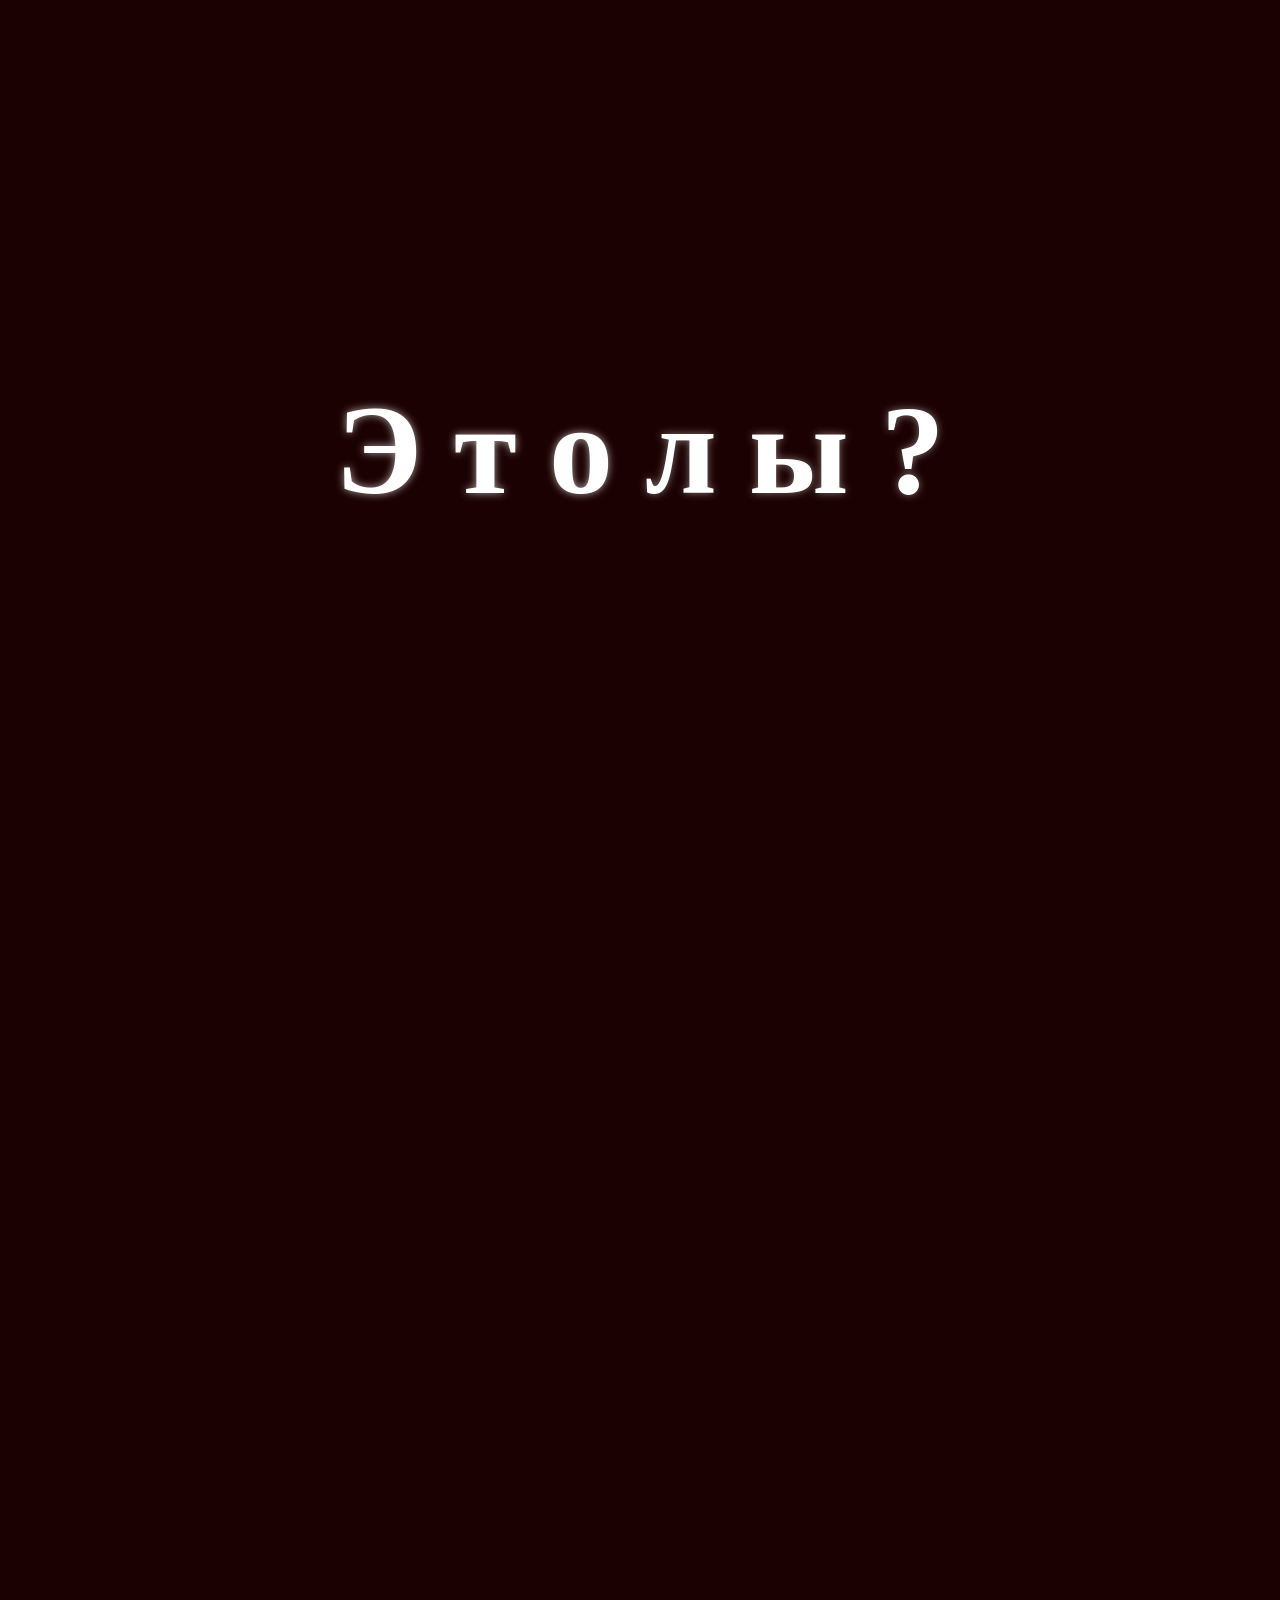
<file: index.html>
<!DOCTYPE html>
<html lang="ru">
<head>
  <!-- Используем кодировку UTF8 -->
  <meta charset="UTF-8">
  <meta name="viewport" content="width=device-width, initial-scale=1.0">
  <title>ЭтоНеЯ | Ключи к цифровой свободе</title>
  <!-- здесь подключаем таблицы стилей -->
  <link rel="stylesheet" href="css/main.css">
</head>
<body>
  <!-- Предзагрузка -->
  <div class="preloader">
    <div class="symbols" id="symbolsContainer"></div>
  </div>
  <!-- Основной тег для контента который появится после предзагрузки -->
  <main class="content">

  <!-- Секция "О проекте" -->
  <section class="about_text_block fade-in">
    <h1 class="first_title">ЭтоНеЯ</h1>
    <div class="description">
      <p id="about_text_0">"ЭтоНеЯ создан для помощи обычным людям во время ограничений
        интернета в виде белых списков, 
        запретов, или санкций."
      </p>
      <hr id="delimiter">
      <p id="about_text_1">Наш проект помогает вам обойти эти 
        ограничения. На этом сайте вы можете найти информацию о проекте. Ниже находятся 
        справочники и ссылки.
      </p>
    </div>
  </section>

  <!-- Секция "Инструкции" -->
  <section class="user_instructions fade-in">
    <div class="container">
      <div class="instruction">
        <h2 class="section-title">Инструкция по использованию</h2>
        <div class="steps">
          <div class="step">
            <div class="badge">1</div>
            <p class="step-text">Cкопируйте одну из подписок ниже</p>
          </div>
          <div class="step">
            <div class="badge">2</div>
            <p class="step-text">Вставьте в соответствующий клиент 
              (Exclave, V2RayGold, V2RayNG, Nekobox и т.д.) и обновите подписку</p>
          </div>
          <div class="step">
            <div class="badge">3</div>
            <p class="step-text">Проведите URL-тестирование(тест задержки)</p>
          </div>
          <div class="step">
            <div class="badge">4</div>
            <p class="step-text">Выберите и активируйте соединение
              (проверьте IP на 2ip.io или ipleak.net)</p>
          </div>
          <div class="step">
            <div class="badge">5</div>
            <p class="step-text">PS: Не обновилось - используйте зеркала. 
              Что-то не получается - пишите в бота-поддержку</p>
          </div>
        </div>
      </div>

      <div class="warning">
        <div class="warning-title">
          <span class="icon">⚠️</span>
          ВНИМАНИЕ
        </div>
        <div class="warning-text">
          <p><strong>Не устанавливайте и не используйте:</strong> Max, VK, Telega — эти сервисы активно сотрудничают с государственными органами РФ, собирают ваши данные и передают их третьим лицам. Их использование небезопасно и финансирует цензуру.</p>
          <p>Наша работа не направлена на удобство пользователей. Это полностью бесплатный сервис, бессмысленно сравнивать нас с платными VPN. Сервера нам не принадлежат, если ключи не работают — это зачастую не наша вина.</p>
        </div>
        <div class="warning-footer">
          <p>Мысли свободны. Действия осознанны.</p>
          <p class="highlight">🔑 Ключи обновляются очень часто!</p>
        </div>
      </div>
    </div>
  </section>
    
  <section class="subscriptions fade-in">
    <h2 class="section-title">Активировать подписку</h2>
    
    <div class="accordion-container">
        <!-- Аккордеон 1 -->
        <div class="accordion-item">
            <button class="accordion-header" data-index="0">
                <div class="header-content">
                    <span class="icon">🌐</span>
                    <span class="header-text">Белые списки</span>
                </div>
                <span class="arrow">▶</span>
            </button>
            <div class="accordion-content">
                <div class="subscription-list">
                    <div class="link-item" data-copy="https://etoneya.a9fm.site/whitelist">Основа №1 - etoneya.a9fm.site</div>
                    <div class="link-item" data-copy="https://tseya.a9fm.site/whitelist">Основа №2 - tseya.a9fm.site</div>
                    <div class="link-item" data-copy="https://ety.twinkvibe.gay/whitelist">Зеркало №1 - twinkwibe</div>
                    <div class="link-item" data-copy="https://alley.serv00.net/whitelist">Зеркало №2 - serv00</div>
                    <div class="link-item" data-copy="https://raw.githubusercontent.com/EtoNeYaProject/etoneyaproject.github.io/refs/heads/main/whitelist">Зеркало №3 - github EtoNeYaProject</div>
                    <div class="link-item" data-copy="https://raw.githubusercontent.com/TseYaProject/TseYaProject.github.io/refs/heads/main/whitelist">Зеркало №4 - github TseYaProject</div>
                    <div class="link-item" data-copy="https://cdn.jsdelivr.net/gh/EtoNeYaProject/EtoNeYaProject.github.io@refs/heads/main/whitelist">Зеркало №5 - jsdelivr</div>
                    <div class="link-item" data-copy="https://translate.yandex.ru/translate?url=https://etoneya.a9fm.site/whitelist&lang=en-ru">Зеркало №6 - yandex</div>
                </div>
            </div>
        </div>

        <!-- Аккордеон 2 -->
        <div class="accordion-item">
            <button class="accordion-header" data-index="1">
                <div class="header-content">
                    <span class="icon">🚫</span>
                    <span class="header-text">Чёрные списки</span>
                </div>
                <span class="arrow">▶</span>
            </button>
            <div class="accordion-content">
                <div class="subscription-list">
                    <div class="link-item" data-copy="https://etoneya.a9fm.site/other">Основа №1 - etoneya.a9fm.site</div>
                    <div class="link-item" data-copy="https://tseya.a9fm.site/other">Основа №2 - tseya.a9fm.site</div>
                    <div class="link-item" data-copy="https://ety.twinkvibe.gay/other">Зеркало №1 - twinkwibe</div>
                    <div class="link-item" data-copy="https://alley.serv00.net/other">Зеркало №2 - serv00</div>
                    <div class="link-item" data-copy="https://raw.githubusercontent.com/EtoNeYaProject/etoneyaproject.github.io/refs/heads/main/other">Зеркало №3 - github EtoNeYaProject</div>
                    <div class="link-item" data-copy="https://raw.githubusercontent.com/TseYaProject/TseYaProject.github.io/refs/heads/main/other">Зеркало №4 - github TseYaProject</div>
                    <div class="link-item" data-copy="https://cdn.jsdelivr.net/gh/EtoNeYaProject/EtoNeYaProject.github.io@refs/heads/main/other">Зеркало №5 - jsdelivr</div>
                    <div class="link-item" data-copy="https://translate.yandex.ru/translate?url=https://etoneya.a9fm.site/other&lang=en-ru">Зеркало №6 - yandex</div>
                </div>
            </div>
        </div>

        <!-- Аккордеон 3 -->
        <div class="accordion-item">
            <button class="accordion-header" data-index="2">
                <div class="header-content">
                    <span class="icon">
                    <svg xmlns="http://www.w3.org/2000/svg" width="24" height="24" viewBox="0 0 24 24" fill="none" stroke="currentColor" stroke-width="2" stroke-linecap="round" stroke-linejoin="round" data-lucide="layers" aria-hidden="true" class="lucide lucide-layers"><path d="M12.83 2.18a2 2 0 0 0-1.66 0L2.6 6.08a1 1 0 0 0 0 1.83l8.58 3.91a2 2 0 0 0 1.66 0l8.58-3.9a1 1 0 0 0 0-1.83z"></path><path d="M2 12a1 1 0 0 0 .58.91l8.6 3.91a2 2 0 0 0 1.65 0l8.58-3.9A1 1 0 0 0 22 12"></path>
                      <path d="M2 17a1 1 0 0 0 .58.91l8.6 3.91a2 2 0 0 0 1.65 0l8.58-3.9A1 1 0 0 0 22 17"></path></svg>
                    </span>
                    <span class="header-text">Все вместе</span>
                </div>
                <span class="arrow">▶</span>
            </button>
            <div class="accordion-content">
                <div class="subscription-list">
                    <div class="link-item" data-copy="https://etoneya.a9fm.site/1">Основа №1 - etoneya.a9fm.site</div>
                    <div class="link-item" data-copy="https://etoneya.a9fm.site/2">Основа №2 - etoneya.a9fm.site</div>
                    <div class="link-item" data-copy="https://tseya.a9fm.site/1">Основа №3 - tseya.a9fm.site</div>
                    <div class="link-item" data-copy="https://tseya.a9fm.site/2">Основа №4 - tseya.a9fm.site</div>
                    <div class="link-item" data-copy="https://ety.twinkvibe.gay/1">Зеркало №1 - twinkwibe</div>
                    <div class="link-item" data-copy="https://alley.serv00.net/1">Зеркало №2 - serv00</div>
                    <div class="link-item" data-copy="https://raw.githubusercontent.com/EtoNeYaProject/etoneyaproject.github.io/refs/heads/main/1">Зеркало №3 - github EtoNeYaProject</div>
                    <div class="link-item" data-copy="https://raw.githubusercontent.com/TseYaProject/TseYaProject.github.io/refs/heads/main/1">Зеркало №4 - github TseYaProject</div>
                    <div class="link-item" data-copy="https://cdn.jsdelivr.net/gh/EtoNeYaProject/EtoNeYaProject.github.io@refs/heads/main/1">Зеркало №5 - jsdelivr</div>
                    <div class="link-item" data-copy="https://translate.yandex.ru/translate?url=https://etoneya.a9fm.site/1&lang=en-ru">Зеркало №6 - yandex</div>
                    <div class="link-item" data-copy="https://ety.twinkvibe.gay/2">Зеркало №7 - twinkwibe</div>
                    <div class="link-item" data-copy="https://alley.serv00.net/2">Зеркало №8 - serv00</div>
                    <div class="link-item" data-copy="https://raw.githubusercontent.com/EtoNeYaProject/etoneyaproject.github.io/refs/heads/main/2">Зеркало №9 - github EtoNeYaProject</div>
                    <div class="link-item" data-copy="https://raw.githubusercontent.com/TseYaProject/TseYaProject.github.io/refs/heads/main/2">Зеркало №10 - github TseYaProject</div>
                    <div class="link-item" data-copy="https://cdn.jsdelivr.net/gh/EtoNeYaProject/EtoNeYaProject.github.io@refs/heads/main/2">Зеркало №11 - jsdelivr</div>
                    <div class="link-item" data-copy="https://translate.yandex.ru/translate?url=https://etoneya.a9fm.site/2&lang=en-ru">Зеркало №12 - yandex</div>
                </div>
            </div>
        </div>

        <!-- Аккордеон 4 -->
        <div class="accordion-item">
            <button class="accordion-header" data-index="2">
                <div class="header-content">
                    <span class="icon">
                      <svg width="30" height="30" viewBox="0 0 48 48" fill="none" xmlns="http://www.w3.org/2000/svg">
                      <path d="M20.2838 29.7209L20.2818 19.3776L30.0092 24.5672L20.2838 29.7209Z M41.6409 17.5856C41.6409 17.5856 
                      41.289 15.0489 40.2098 13.9319C38.8406 12.4655 37.306 12.4583 36.6026 12.3724C31.565 12 24.008 12 24.008 12H23.9923C23.9923 
                      12 16.4357 12 11.3981 12.3724C10.694 12.4583 9.16045 12.4655 7.79091 13.9319C6.71164 15.0489 6.3601 17.5856 6.3601 17.5856C6.3601 
                      17.5856 6 20.5647 6 23.5437V26.3365C6 29.3152 6.3601 32.2946 6.3601 32.2946C6.3601 32.2946 6.71164 34.831 7.79091 35.9483C9.16045 
                      37.4147 10.9592 37.3682 11.7606 37.5219C14.6407 37.8043 24.0002 37.8915 24.0002 37.8915C24.0002 37.8915 31.565 37.8799 36.6026 37.5075C37.306 37.4219 38.8406 37.4147 40.2098 35.9483C41.289 34.831 41.6409 32.2946 41.6409 32.2946C41.6409 32.2946 42 29.3152 42 26.3365V23.5437C42 20.5647 
                      41.6409 17.5856 41.6409 17.5856Z" fill="#E70000"/>
                    </svg>
                    </span>
                    <span class="header-text">Для YouTube</span>
                </div>
                <span class="arrow">▶</span>
            </button>
            <div class="accordion-content">
                <div class="subscription-list">
                    <div class="link-item" data-copy="https://etoneya.a9fm.site/youtube">Основа №1 - etoneya.a9fm.site</div>
                    <div class="link-item" data-copy="https://tseya.a9fm.site/youtube">Основа №2 - tseya.a9fm.site</div>
                    <div class="link-item" data-copy="https://ety.twinkvibe.gay/youtube">Зеркало №1 - twinkwibe</div>
                    <div class="link-item" data-copy="https://alley.serv00.net/youtube">Зеркало №2 - serv00</div>
                    <div class="link-item" data-copy="https://raw.githubusercontent.com/EtoNeYaProject/etoneyaproject.github.io/refs/heads/main/youtube">Зеркало №3 - github EtoNeYaProject</div>
                    <div class="link-item" data-copy="https://raw.githubusercontent.com/TseYaProject/TseYaProject.github.io/refs/heads/main/youtube">Зеркало №4 - github TseYaProject</div>
                    <div class="link-item" data-copy="https://cdn.jsdelivr.net/gh/EtoNeYaProject/EtoNeYaProject.github.io@refs/heads/main/youtube">Зеркало №5 - jsdelivr</div>
                    <div class="link-item" data-copy="https://translate.yandex.ru/translate?url=https://etoneya.a9fm.site/youtube&lang=en-ru">Зеркало №6 - yandex</div>
                  </div>
            </div>
        </div>

        <!-- Аккордеон 5 -->
        <div class="accordion-item">
            <button class="accordion-header" data-index="2">
                <div class="header-content">
                    <span class="icon">✨</span>
                    <span class="header-text">Для Gemini</span>
                </div>
                <span class="arrow">▶</span>
            </button>
            <div class="accordion-content">
                <div class="subscription-list">
                    <div class="link-item" data-copy="https://etoneya.a9fm.site/gemini">Основа №1 - etoneya.a9fm.site</div>
                    <div class="link-item" data-copy="https://tseya.a9fm.site/gemini">Основа №2 - tseya.a9fm.site</div>
                    <div class="link-item" data-copy="https://ety.twinkvibe.gay/gemini">Зеркало №1 - twinkwibe</div>
                    <div class="link-item" data-copy="https://alley.serv00.net/gemini">Зеркало №2 - serv00</div>
                    <div class="link-item" data-copy="https://raw.githubusercontent.com/EtoNeYaProject/etoneyaproject.github.io/refs/heads/main/gemini">Зеркало №3 - github EtoNeYaProject</div>
                    <div class="link-item" data-copy="https://raw.githubusercontent.com/TseYaProject/TseYaProject.github.io/refs/heads/main/gemini">Зеркало №4 - github TseYaProject</div>
                    <div class="link-item" data-copy="https://cdn.jsdelivr.net/gh/EtoNeYaProject/EtoNeYaProject.github.io@refs/heads/main/gemini">Зеркало №5 - jsdelivr</div>
                    <div class="link-item" data-copy="https://translate.yandex.ru/translate?url=https://etoneya.a9fm.site/gemini&lang=en-ru">Зеркало №6 - yandex</div>
                </div>
            </div>
        </div>

        <!-- Аккордеон 6 -->
        <div class="accordion-item">
            <button class="accordion-header" data-index="2">
                <div class="header-content">
                    <span class="icon">🎧</span>
                    <span class="header-text">Для YouTube Music</span>
                </div>
                <span class="arrow">▶</span>
            </button>
            <div class="accordion-content">
                <div class="subscription-list">
                    <div class="link-item" data-copy="https://etoneya.a9fm.site/ytm">Основа №1 - etoneya.a9fm.site</div>
                    <div class="link-item" data-copy="https://tseya.a9fm.site/ytm">Основа №2 - tseya.a9fm.site</div>
                    <div class="link-item" data-copy="https://ety.twinkvibe.gay/ytm">Зеркало №1 - twinkwibe</div>
                    <div class="link-item" data-copy="https://alley.serv00.net/ytm">Зеркало №2 - serv00</div>
                    <div class="link-item" data-copy="https://raw.githubusercontent.com/EtoNeYaProject/etoneyaproject.github.io/refs/heads/main/ytm">Зеркало №3 - github EtoNeYaProject</div>
                    <div class="link-item" data-copy="https://raw.githubusercontent.com/TseYaProject/TseYaProject.github.io/refs/heads/main/ytm">Зеркало №4 - github TseYaProject</div>
                    <div class="link-item" data-copy="https://cdn.jsdelivr.net/gh/EtoNeYaProject/EtoNeYaProject.github.io@refs/heads/main/ytm">Зеркало №5 - jsdelivr</div>
                    <div class="link-item" data-copy="https://translate.yandex.ru/translate?url=https://etoneya.a9fm.site/ytm&lang=en-ru">Зеркало №6 - yandex</div>
                </div>
            </div>
        </div>
    </div>
</section>
<!-- Уведомление -->
<div class="copy-notification">Скопировано!</div>

  <section class="resources-section fade-in">
    <div class="section-container">
      <div class="left-block">
        <h2 class="section-title">Ресурсы и контакты</h2>
        <p class="section-subtitle">Доступ к нашей экосистеме и сообществу, мы работаем там где другие сдаются.</p>
      </div>
      <div class="cards-wrapper">
        <!-- Карточка поддержки -->
        <div class="card">
          <div class="card-icon">
            <svg width="48" height="48" viewBox="0 0 24 24" fill="none" stroke="currentColor" stroke-width="2" stroke-linecap="round" stroke-linejoin="round">
              <path d="M21 11.5a8.38 8.38 0 0 1-.9 3.8 8.5 8.5 0 0 1-7.6 4.7 8.38 8.38 0 0 1-3.8-.9L3 21l1.9-5.7a8.38 8.38 0 0 1-.9-3.8 8.5 8.5 0 0 1 4.7-7.6 8.38 8.38 0 0 1 3.8-.9h.5a8.48 8.48 0 0 1 8 8v.5z"/>
            </svg>
          </div>
          <h3 class="card-title">Поддержка, багрепорты, сотрудничество</h3>
          <p class="card-text">Свяжитесь с нами через бота для любых вопросов.</p>
          <a href="https://t.me/EtoNeYaSupportBot" class="card-link" target="_blank" rel="noopener">Написать в бота</a>
        </div>
        <!-- Карточка канала -->
        <div class="card">
          <div class="card-icon">
            <svg width="48" height="48" viewBox="0 0 24 24" fill="none" stroke="currentColor" stroke-width="2" stroke-linecap="round" stroke-linejoin="round">
              <path d="M14 4L8 9H4V15H8L14 20V4Z"/>
              <path d="M18 8C18 8 21 10 21 12C21 14 18 16 18 16"/>
            </svg>
          </div>
          <h3 class="card-title">Официальный канал</h3>
          <p class="card-text">Следите за новостями и обновлениями.</p>
          <a href="https://t.me/YoutubeUnBlockRU" class="card-link" target="_blank" rel="noopener">Перейти в канал</a>
        </div>
      </div>
    </div>
  </section>

  <!-- Вторая секция: карточки слева, заголовок справа -->
  <section class="creators-section fade-in">
    <div class="section-container">
      <div class="cards-wrapper cards-wrapper-left">   <!-- карточки слева -->
        <!-- Карточка основателя -->
        <div class="card">
          <div class="card-icon">
            <svg width="48" height="48" viewBox="0 0 24 24" fill="none" stroke="currentColor" stroke-width="2" stroke-linecap="round" stroke-linejoin="round">
              <path d="M20 21v-2a4 4 0 0 0-4-4H8a4 4 0 0 0-4 4v2"></path>
              <circle cx="12" cy="7" r="4"></circle>
            </svg>
          </div>
          <h3 class="card-title">A9FM - Основатель проекта</h3>
          <p class="card-text">Отвечает за стратегию, финансирование и общее руководство. Имеет связи в нужных кругах.</p>
        </div>
        <!-- Карточка благодарности -->
        <div class="card">
          <div class="card-icon">
            <svg width="48" height="48" viewBox="0 0 24 24" fill="none" stroke="currentColor" stroke-width="2" stroke-linecap="round" stroke-linejoin="round">
              <path d="M21 16V8a2 2 0 0 0-1-1.73l-7-4a2 2 0 0 0-2 0l-7 4A2 2 0 0 0 3 8v8a2 2 0 0 0 1 1.73l7 4a2 2 0 0 0 2 0l7-4A2 2 0 0 0 21 16z"></path>
              <path d="M12 22V12"></path>
              <path d="M3.3 7L12 12 20.7 7"></path>
            </svg>
          </div>
          <h3 class="card-title">Благодарность</h3>
          <p class="card-text"><strong>СПОНСОРЫ И СООБЩЕСТВО</strong></p>
          <p class="card-text">Спасибо подписчикам: Igareck, LowiK, ByeWhiteLists, YzeNet</p>
          <p class="card-text">И волонтёрам: Slutvibe, AR34, Langar1337, Miroslav_off, Pinochet420, nloverx</p>
</div>
      </div>
      <div class="right-block">   <!-- заголовок справа -->
        <h2 class="section-title">СОЗДАТЕЛИ & СПОНСОРЫ</h2>
        <p class="section-subtitle">Команда энтузиастов, верящих в свободный интернет без границ и цензуры.</p>
      </div>
    </div>
  </section>

 <section class="universal-footer fade-in">
 <div class="footer-content">
   <div class="footer-header">
     Єто ◦ Ні ◦ Я | Это ◦ Не ◦ Я | Це ◦ Я
   </div>
   <div class="footer-body">
     <p class="footer-tagline">Ключи к цифровой свободе. Сила трёх букв.</p>
     <p class="footer-legal">
       © 2026 Єто ◦ Ні ◦ Я | Это ◦ Не ◦ Я | Це ◦ Я. Для образовательных целей(ну почти).
       <br>Свобода — это рабство; право, которого у вас нет и не будет xD).
     </p>
   </div>
 </div>
</section>
  </main>
  <script src="js/script.js"></script>
</body>
</html>
</file>
<file: css/main.css>
@import './section_about.css';

@import './section_manual.css';

@import './section_subscription.css';

@import './section_res_and_cont.css';

@import './section_footer.css';

@import './preloader.css';

/* Сброс базовых стилей */
* { margin: 0; padding: 0; box-sizing: border-box; }

/* Переменные для темной темы */
:root {
  --bg: #1b0101;
  --text: #fff;
  --card-bg: rgba(255, 255, 255, 0.05);
  --border: rgba(255, 255, 255, 0.1);
  --accent: #3b82f6; 
}

body {
  background: var(--bg);
  color: var(--text);
  font-family: 'Inter', sans-serif;
  line-height: 1.6;
  padding: 20px;
}

/* Элементы, которые будут анимированы, изначально скрыты и немного смещены */
.fade-in {
    opacity: 0;
    transform: translateY(20px);
    transition: opacity 0.6s ease-out, transform 0.6s ease-out;
}

/* Когда элемент получает класс "visible", он становится видимым */
.fade-in.visible {
    opacity: 1;
    transform: translateY(0);
}

/* Заголовок */
.section-title {
    text-shadow: 0 0 8px rgba(255, 255, 255, 0.8);
    text-align: center;
    color: #fff;
    font-size: 2.5rem;
    margin-bottom: 30px;
    font-weight: 900;
    width: 100%; 
    font-style: italic;
    text-transform: uppercase;

}
</file>
